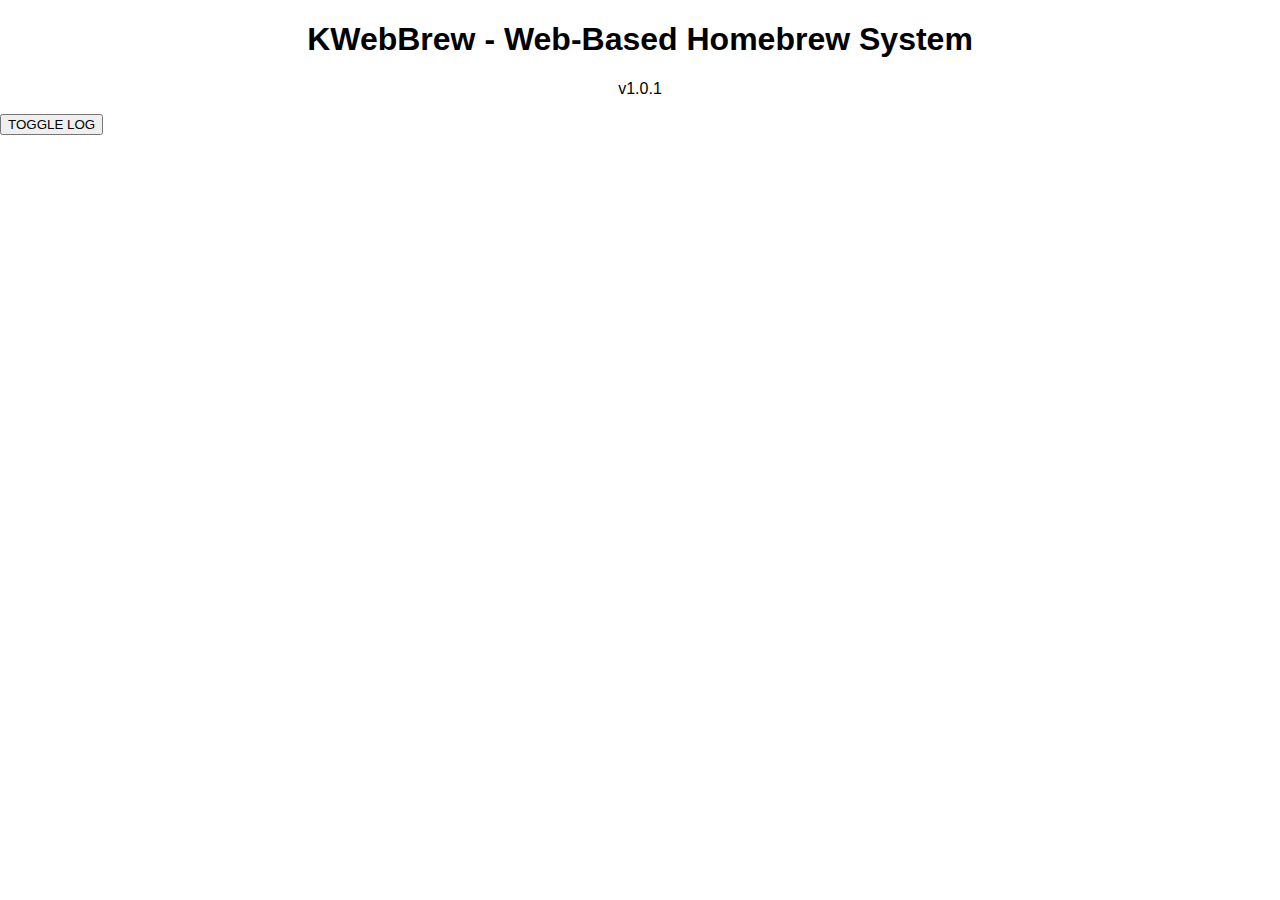
<file: kwebbrew/index.html>
<!DOCTYPE HTML>

<!-- Copyright Bluebotlaboratories -->

<html>
<head>
  <meta name="viewport" content="user-scalable=no"/>
  <script src="./polyfill.min.js"></script>
  <script src="./api.js"></script>
  <script src="./main.js"></script>

  <link href="./main.css" rel="stylesheet">

  <title>KWEBBREW LAUNCHER</title>
</head>
<body onload="onPageLoad()">
  <div class="title">
    <h1>KWebBrew - Web-Based Homebrew System</h1>
    <p>v1.0.1</p>
  </div>
  
  <table id="appTable" class="appTable">
  </table>

  <button onclick="toggleLog()">TOGGLE LOG</button>
  <div id="log" style="display: none;"></div>
</body>
</html>
</file>
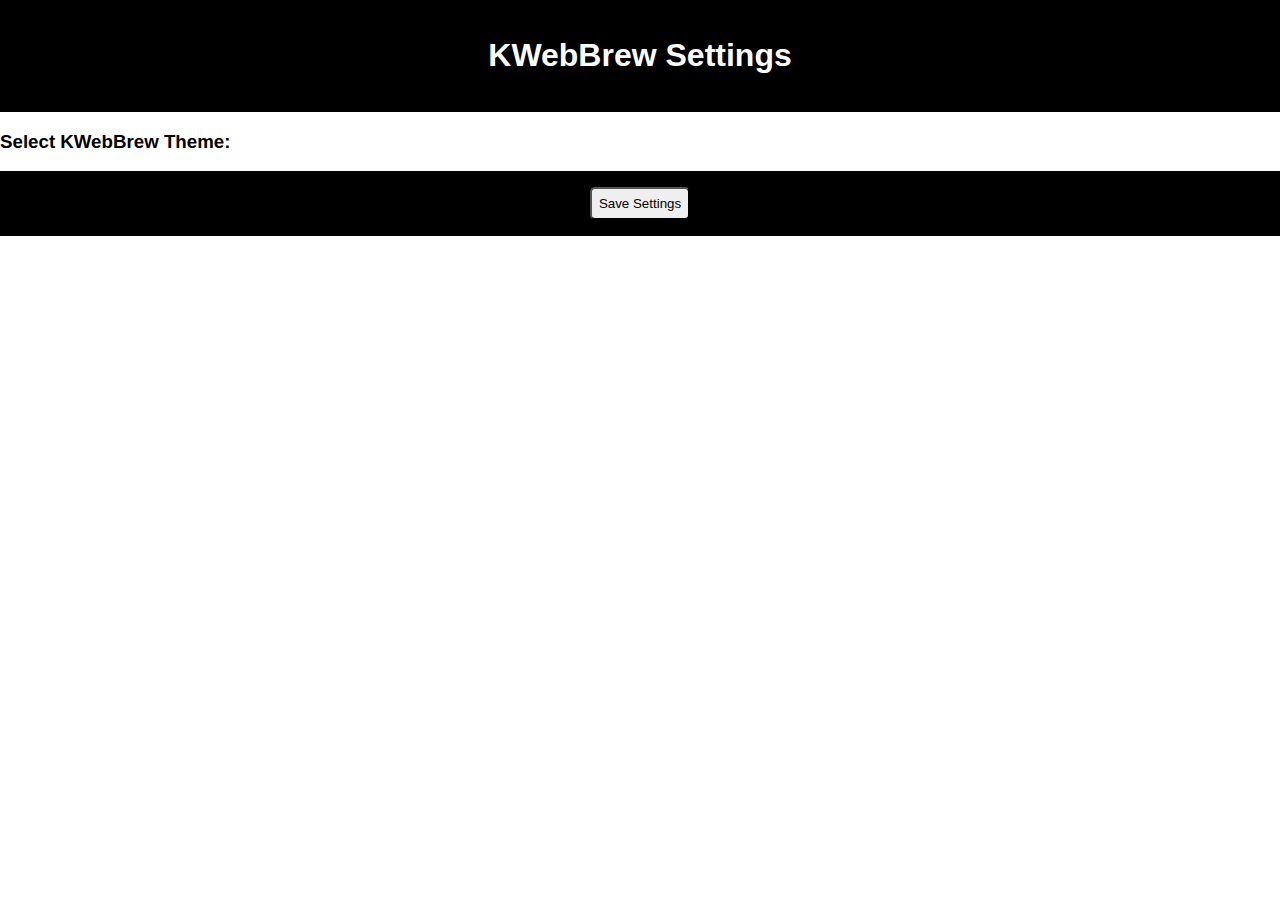
<file: apps/com.kwebbrew.settings/index.html>
<!DOCTYPE HTML>

<!-- Copyright Bluebotlaboratories -->

<html>
<head>
  <meta name="viewport" content="user-scalable=no"/>
  <script src="file:///mnt/us/kwebbrew/polyfill.min.js"></script>
  <script src="file:///mnt/us/kwebbrew/sdk.js"></script>
  <script src="./main.js"></script>

  <link href="./main.css" rel="stylesheet">

  <title>KWebBrew Settings</title>
</head>
<body onload="onLoad()">
  <div id="title">
    <center><h1>KWebBrew Settings</h1></center>
  </div>

  <div id="settings">
    <h3>Select KWebBrew Theme:</h3>
    <div id="settings.themeSelectorWrapper"></div>
  </div>

  <div id="bottomBar">
    <center>
      <button onclick="saveSettings()">Save Settings</button>
    </center>
  </div>

  <div id="log" style="display: none;"></div>
</body>
</html>
</file>
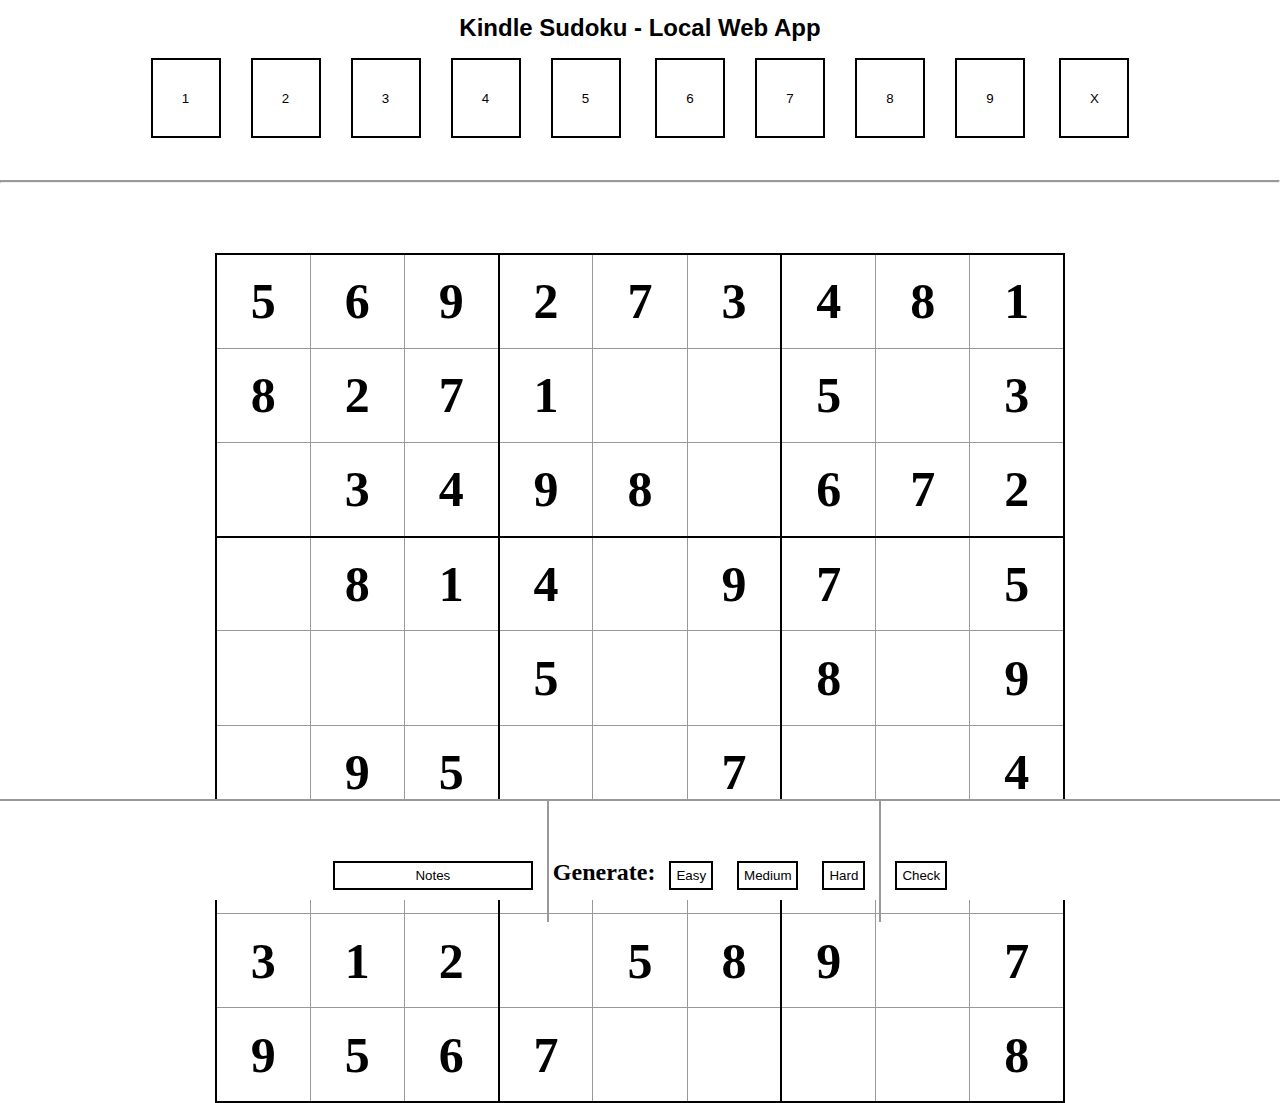
<file: apps/dev.tesseractcat.sudoku/sudoku.html>
<!DOCTYPE html>
<html>

<head>
  <meta name="viewport" content="width=device-width, initial-scale=1.0, maximum-scale=1.0, user-scalable=0" />
  <meta name="HandheldFriendly" content="true" />
   
  <title>Sudoku</title>
  <script src='./sudoku.js'></script>
  <link href="./main.css" rel="stylesheet">
  <script src="./main.js"></script>
</head>

<body>
  <div class="entry" id="title">
    <h1 id="title_text">Kindle Sudoku - Local Web App</h1>
    <button onclick="enterNumber(this.innerHTML)">1</button><button
      onclick="enterNumber(this.innerHTML)">2</button><button onclick="enterNumber(this.innerHTML)">3</button><button
      onclick="enterNumber(this.innerHTML)">4</button><button onclick="enterNumber(this.innerHTML)">5</button>
    <button onclick="enterNumber(this.innerHTML)">6</button><button
      onclick="enterNumber(this.innerHTML)">7</button><button onclick="enterNumber(this.innerHTML)">8</button><button
      onclick="enterNumber(this.innerHTML)">9</button>
    <button onclick="enterNumber(this.innerHTML)">X</button>
  </div>

  <hr>

  <center>
    <table id="sudoku-board">
      <tr>
        <td>.</td>
        <td>.</td>
        <td class="right-border">.</td>
        <td>.</td>
        <td>.</td>
        <td class="right-border">.</td>
        <td>.</td>
        <td>.</td>
        <td>.</td>
      </tr>
      <tr>
        <td>.</td>
        <td>.</td>
        <td class="right-border">.</td>
        <td>.</td>
        <td>.</td>
        <td class="right-border">.</td>
        <td>.</td>
        <td>.</td>
        <td>.</td>
      </tr>
      <tr class="bottom-border">
        <td>.</td>
        <td>.</td>
        <td class="right-border">.</td>
        <td>.</td>
        <td>.</td>
        <td class="right-border">.</td>
        <td>.</td>
        <td>.</td>
        <td>.</td>
      </tr>
      <tr>
        <td>.</td>
        <td>.</td>
        <td class="right-border">.</td>
        <td>.</td>
        <td>.</td>
        <td class="right-border">.</td>
        <td>.</td>
        <td>.</td>
        <td>.</td>
      </tr>
      <tr>
        <td>.</td>
        <td>.</td>
        <td class="right-border">.</td>
        <td>.</td>
        <td>.</td>
        <td class="right-border">.</td>
        <td>.</td>
        <td>.</td>
        <td>.</td>
      </tr>
      <tr class="bottom-border">
        <td>.</td>
        <td>.</td>
        <td class="right-border">.</td>
        <td>.</td>
        <td>.</td>
        <td class="right-border">.</td>
        <td>.</td>
        <td>.</td>
        <td>.</td>
      </tr>
      <tr>
        <td>.</td>
        <td>.</td>
        <td class="right-border">.</td>
        <td>.</td>
        <td>.</td>
        <td class="right-border">.</td>
        <td>.</td>
        <td>.</td>
        <td>.</td>
      </tr>
      <tr>
        <td>.</td>
        <td>.</td>
        <td class="right-border">.</td>
        <td>.</td>
        <td>.</td>
        <td class="right-border">.</td>
        <td>.</td>
        <td>.</td>
        <td>.</td>
      </tr>
      <tr class="bottom-border">
        <td>.</td>
        <td>.</td>
        <td class="right-border">.</td>
        <td>.</td>
        <td>.</td>
        <td class="right-border">.</td>
        <td>.</td>
        <td>.</td>
        <td>.</td>
      </tr>
    </table>
  </center>

  <div id="footer">
    <button style="width:200px" id="make_notes" onclick="toggleNotes()">Notes</button>
    <div class="hline"></div>
    <h2>Generate:</h2>
    <button onclick="generate('medium')">Easy</button>
    <button onclick="generate('very-hard')">Medium</button>
    <button onclick="generate('insane')">Hard</button>
    <div class="hline"></div>
    <button onclick="solve()">Check</button>
  </div>
</body>

</html>
</file>
<file: kwebbrew/main.css>
* {
  font-family: sans-serif;
}

body {
  margin: 0;
}

.title {
  text-align: center;
}

.appTable {
  table-layout: fixed;
  border-collapse: separate;
}

.appRow {
  width: 100%;
}

.app {
  padding: 1.5%;
  width: 25%;
  text-align: center;
}

.app img {
  object-fit: contain;
  width: 100%;
  border-radius: 5%;
}
</file>
<file: apps/com.kwebbrew.settings/main.css>
:root, body {
  margin: 0;
  padding: 0;
}

* {
  font-family: sans-serif;
}

button {
  border-radius: 5px;
  padding: 0.5em;
}

button:active {
  background-color: #000;
  color: #FFF;
}

#bottomBar {
  background-color: #000;
  width: calc(100% - 2em);
  padding: 1em;
}

#title {
  background-color: #000;
  width: calc(100% - 2em);
  padding: 1em;
  color: #FFF;
}
</file>
<file: apps/dev.tesseractcat.sudoku/main.css>
body {
  margin: 0px;
  padding: 0px;
  margin-top: 0px;
  overflow: hidden;
}

hr {
  background-color: #999999;
  height: 1px;
  margin: 0px;
}

.slimline {
  margin-left: 50px;
  margin-right: 50px;
  height: 0.5px;
}

.entry {
  font-family: arial;
  display: block;
  height: 180px;
  vertical-align: center;
}

h1 {
  margin: 0px;
  display: inherit;
  position: relative;
  top: 14px;
  font-size: 1.5em;
}

#footer {
  width: 100%;
  border-top: 2px solid #999999;
  position: absolute;
  padding-top: 20px;
  padding-bottom: 20px;
  bottom: 0px;
  padding-bottom: 0px;
  text-align: center;
  background-color: white;
}

#footer h2 {
  display: inline;
}

#footer button {
  background-color: white;
  border: 2px solid black;
  padding: 5px;
  margin: 10px;
}

#title {
  padding: 0px;
  text-align: center;
}

.entry button {
  margin: 30px 15px 30px 15px;
  width: 70px;
  height: 80px;
  background-color: white;
  border: 2px solid black;
}

#sudoku-board {
  width: 850px;
  height: 850px;
  float: center;
  margin-top: 70px;
  border: 2px solid black;
  text-align: center;
  border-collapse: collapse;
}


td {
  border: 1px solid #999999;
  margin: 0px;
  font-size: 50px;
  position: relative;
  height: 80px;
  width: 80px;
  box-sizing: border-box;
}

.notes {
  position: absolute;
  top: 5px;
  left: 5px;
  font-size: 28px;
}


[data-editable="false"] {
  font-weight: bold;
}

.bottom-border td {
  border-bottom: 2px solid black;
}

.right-border {
  border-right: 2px solid black;
}

.change-num {
  width: 100%;
  height: 100%;
  border: none;
  outline: none;
  text-align: center;
  font-size: 50px;
  background-color: transparent;
}

.selected {
  outline: 3px solid black !important;
  /*width:74px;
  height:74px;*/
}

.hline {
  height: 121px;
  width: 2px;
  background-color: #999999;
  display: inline-block;
  margin-top: -20px;
  margin-bottom: -42px;
}
</file>
